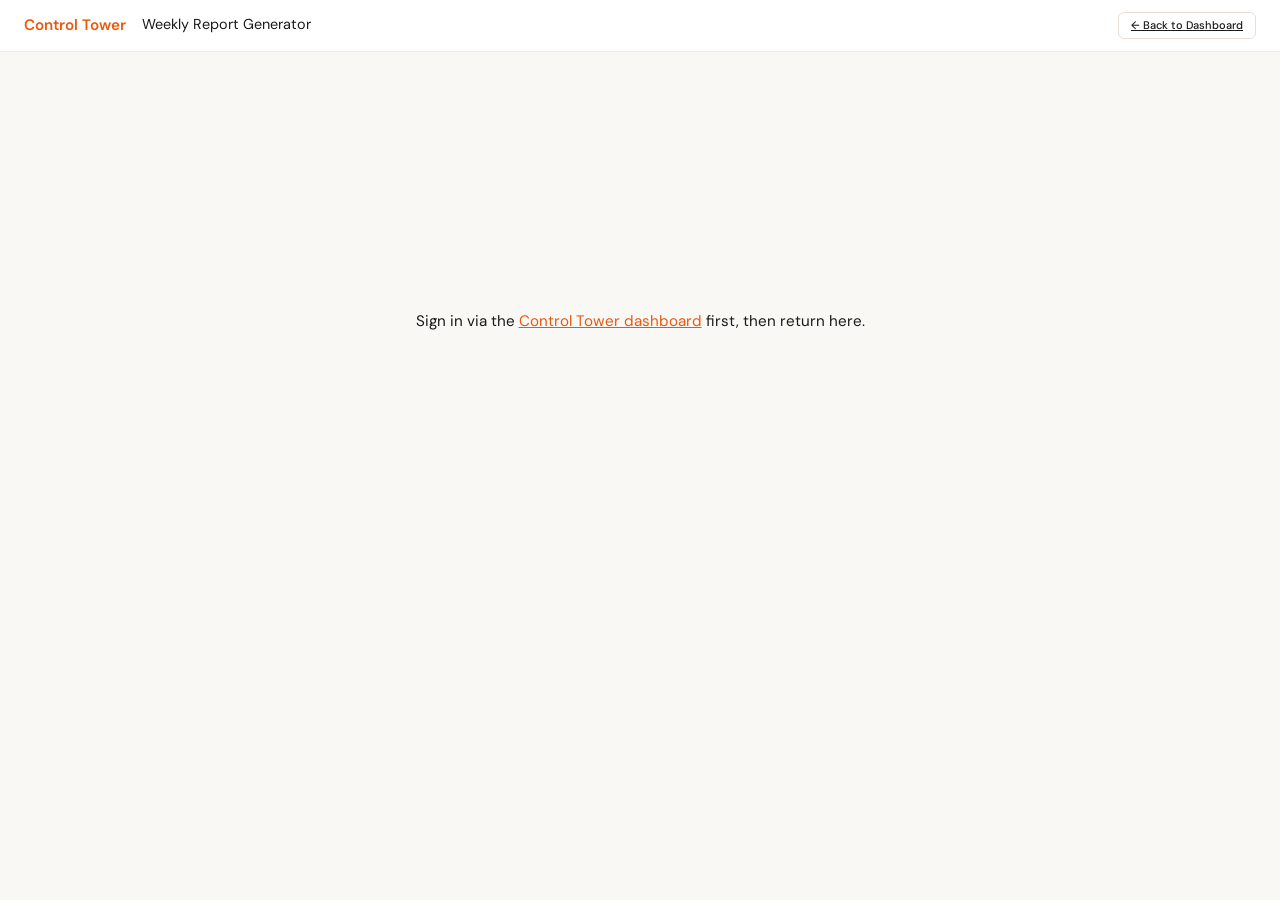
<file: report.html>
<!DOCTYPE html>
<html lang="en">
<head>
  <meta charset="UTF-8" />
  <meta name="viewport" content="width=device-width, initial-scale=1.0" />
  <title>Weekly Report — Control Tower</title>
  <link rel="preconnect" href="https://fonts.googleapis.com">
  <link href="https://fonts.googleapis.com/css2?family=DM+Sans:ital,opsz,wght@0,9..40,400;0,9..40,500;0,9..40,600;1,9..40,400&family=DM+Mono:wght@400;500&display=swap" rel="stylesheet">
  <script type="module" crossorigin src="./assets/report-DgGz7yNm.js"></script>
  <link rel="modulepreload" crossorigin href="./assets/jira-DPjsT-so.js">
  <link rel="stylesheet" crossorigin href="./assets/jira-B-CdHwnz.css">
  <link rel="stylesheet" crossorigin href="./assets/report-D_wcgluL.css">
</head>
<body>
  <div id="rpt-shell">
    <header class="rpt-topbar">
      <span class="rpt-logo">Control Tower</span>
      <span class="rpt-title">Weekly Report Generator</span>
      <a href="./index.html" class="btn btn--ghost btn--sm">← Back to Dashboard</a>
    </header>

    <div id="rpt-auth-wall" class="rpt-centered" style="display:none">
      <p class="rpt-auth-msg">Sign in via the <a href="./index.html">Control Tower dashboard</a> first, then return here.</p>
    </div>

    <div id="rpt-no-project" class="rpt-centered" style="display:none">
      <p class="rpt-auth-msg">No active project found. <a href="./index.html">Open a project</a> in Control Tower first.</p>
    </div>

    <div id="rpt-loading" class="rpt-centered">
      <div class="spinner"></div>
      <p>Loading project data…</p>
    </div>

    <div id="rpt-error" class="rpt-centered" style="display:none">
      <p id="rpt-error-msg" class="rpt-error-text"></p>
      <button class="btn btn--primary" onclick="location.reload()">Retry</button>
    </div>

    <main id="rpt-main" style="display:none">
      <div class="rpt-toolbar">
        <div>
          <span id="rpt-project-name" class="rpt-project-label"></span>
          <span id="rpt-sprint-label" class="rpt-sprint-label"></span>
        </div>
        <div style="display:flex;gap:0.5rem;align-items:center">
          <button id="btn-generate" class="btn btn--ghost" onclick="window.generateReport()">
            ⬇ Download .docx
          </button>
          <button id="btn-gdocs" class="btn btn--primary" onclick="window.sendToGoogleDocs()">
            <span id="btn-gdocs-label">↗ Send to Google Docs</span>
            <span id="btn-gdocs-spinner" style="display:none">Uploading…</span>
          </button>
        </div>
      </div>
      <div id="rpt-sections" class="rpt-sections"></div>
    </main>
  </div>

  <script src="https://accounts.google.com/gsi/client" async></script>
</body>
</html>
</file>
<file: assets/jira-B-CdHwnz.css>
:root{--color-background-primary:#fff;--color-background-secondary:#f5f0e8;--color-background-tertiary:#faf8f4;--color-text-primary:#1a1a1a;--color-text-secondary:#4a3f32;--color-text-tertiary:#a8957a;--color-border-primary:#e8e0d4;--color-border-secondary:#ede8df;--color-border-tertiary:#00000014;--color-accent:#ea580c;--color-accent-soft:#fff8f2;--color-background-success:#eaf3de;--color-text-success:#3b6d11;--color-background-warning:#faeeda;--color-text-warning:#854f0b;--color-background-danger:#fcebeb;--color-text-danger:#a32d2d;--color-background-info:#f0f9ff;--color-text-info:#0284c7;--border-radius-sm:6px;--border-radius-md:10px;--border-radius-lg:12px;--font-sans:"DM Sans", -apple-system, system-ui, sans-serif;--font-mono:"DM Mono", monospace;--shadow-card:0 1px 3px #0000000d;--transition:all .2s cubic-bezier(.4, 0, .2, 1);--primary:var(--color-accent);--accent:var(--color-accent);--bg:var(--color-background-tertiary);--surface:var(--color-background-primary);--text:var(--color-text-primary);--muted:var(--color-text-secondary);--border:var(--color-border-tertiary);--radius:var(--border-radius-lg);--success:var(--color-text-success);--danger:var(--color-text-danger);--warning:var(--color-text-warning);--border-subtle:#00000014;--accent-soft:var(--color-accent-soft)}[data-theme=dark]{--color-background-primary:#ffffff0d;--color-background-secondary:#1a1a1a;--color-background-tertiary:#000;--color-text-primary:#f8fafc;--color-text-secondary:#ffffffa6;--color-text-tertiary:#ffffff59;--color-border-primary:#ffffff1f;--color-border-secondary:#ffffff26;--color-border-tertiary:#ffffff1a;--color-accent:#f97316;--color-accent-soft:#f9731612;--color-background-success:#10b98126;--color-background-warning:#f59e0b26;--color-background-danger:#ef444426;--color-text-success:#34d399;--color-text-warning:#fbbf24;--color-text-danger:#f87171;--shadow-card:0 8px 32px 0 #000c;--bg:var(--color-background-tertiary);--surface:var(--color-background-primary);--text:var(--color-text-primary);--muted:var(--color-text-secondary);--border:var(--color-border-tertiary);--border-subtle:#ffffff0f}*,:before,:after{box-sizing:border-box;margin:0;padding:0}body{font-family:var(--font-sans);background:var(--bg);color:var(--text);-webkit-font-smoothing:antialiased;height:100vh;font-size:13px;line-height:1.5;overflow:auto}.app-shell{grid-template-columns:200px 1fr;width:100%;height:100vh;display:grid}.sidebar{background:var(--color-background-secondary);border-right:.5px solid var(--color-border-tertiary);flex-direction:column;flex-shrink:0;gap:12px;width:200px;padding:16px;display:flex;overflow-y:auto}.main-body{background:var(--color-background-tertiary);flex-direction:column;display:flex;overflow:hidden}.content-area{flex-direction:column;flex:1;gap:10px;padding:16px;display:flex;overflow-y:auto}.topbar{background:var(--color-background-primary);border:.5px solid var(--color-border-primary);z-index:100;border-radius:10px;justify-content:space-between;align-items:center;margin:16px 16px 0;padding:8px 14px;display:flex}.bento-grid{grid-template-columns:repeat(12,1fr);gap:12px;display:grid}.span-12{grid-column:span 12}.span-8{grid-column:span 8}.span-6{grid-column:span 6}.span-4{grid-column:span 4}.span-3{grid-column:span 3}.kpi-strip{grid-template-columns:1.4fr 1fr 1fr 1fr;gap:10px;display:grid}.tab-panel{display:none}.tab-panel.active{display:block}@media (width<=1024px){.app-shell{grid-template-columns:1fr}.sidebar{display:none}.topbar{margin:10px}.bento-grid{grid-template-columns:1fr;gap:10px}.span-12,.span-8,.span-6,.span-4,.span-3{grid-column:span 1}.kpi-strip{grid-template-columns:1fr}.content-area{padding:10px}}@media (width<=640px){.topbar{flex-direction:column;gap:10px;height:auto;padding:12px}.topbar-right{justify-content:space-between;width:100%}.nav-tabs{width:100%;padding-bottom:4px;overflow-x:auto}.nav-tab{white-space:nowrap}table{font-size:10px}th,td{padding:6px 4px}input[type=range]{width:60px}}@media (width>=1440px){.app-shell{grid-template-columns:240px 1fr}.sidebar{width:240px}body{font-size:14px}}@media (width>=1920px){.app-shell{grid-template-columns:280px 1fr}.sidebar{width:280px}.bento-grid{gap:14px}.content-area{gap:14px;padding:20px}body{font-size:15px}.card-title{font-size:13px}.topbar{margin:20px 20px 0;padding:10px 20px}.kpi-strip{gap:14px}}@media (width>=2560px){.app-shell{grid-template-columns:320px 1fr}.sidebar{width:320px}body{font-size:17px}.bento-grid{gap:18px}.content-area{gap:18px;padding:28px}.card-title{font-size:15px}.topbar{margin:24px 24px 0;padding:14px 28px}}@media print{.no-print{display:none!important}}.card{background:var(--color-background-primary);border:.5px solid var(--color-border-primary);border-radius:var(--border-radius-md);box-shadow:var(--shadow-card);transition:var(--transition);padding:13px}[data-theme=dark] .card{-webkit-backdrop-filter:blur(12px)}.card:hover{border-color:var(--color-border-secondary)}.card-title{color:var(--color-text-tertiary);text-transform:uppercase;letter-spacing:.05em;justify-content:space-between;align-items:center;margin-bottom:10px;font-size:10px;font-weight:500;display:flex}.kpi-card{background:var(--color-background-primary);border:.5px solid var(--color-border-primary);border-radius:var(--border-radius-md);box-shadow:var(--shadow-card);transition:var(--transition);padding:13px 15px}.kpi-card:hover{border-color:var(--color-accent)}.kpi-card.lead{border-left:3px solid var(--color-accent);background:var(--color-accent-soft);border-radius:0 10px 10px 0}.kpi-card h4{color:var(--color-text-tertiary);text-transform:uppercase;margin-bottom:5px;font-size:10px;font-weight:500}.kpi-card .val{font-size:24px;font-weight:500;font-family:var(--font-mono);letter-spacing:-.02em;color:var(--color-text-primary)}.kpi-card .val.big{font-size:30px}[data-theme=light] .kpi-card .val.big{color:var(--color-text-danger)}.sb-logo{align-items:center;gap:8px;margin-bottom:4px;display:flex}.sb-logomark{flex-shrink:0;width:22px;height:22px}.sb-logotext{color:var(--color-text-primary);font-size:13px;font-weight:500}.divider{background:var(--color-border-tertiary);height:.5px;margin:4px 0}.sb-section{flex-direction:column;gap:5px;display:flex}.sb-label{color:var(--color-text-tertiary);text-transform:uppercase;letter-spacing:.08em;font-size:9px;font-weight:500}.kpi-mini{background:var(--color-background-primary);border:.5px solid var(--color-border-tertiary);border-radius:7px;padding:9px}.kpi-mini-val{color:var(--color-text-primary);font-size:17px;font-weight:500;font-family:var(--font-mono);letter-spacing:-.02em}.kpi-mini-lbl{color:var(--color-text-tertiary);margin-top:2px;font-size:10px}.kpi-mini-delta{font-size:9px;font-family:var(--font-mono);margin-top:2px;display:inline-block}.kpi-mini-delta--up{color:var(--color-text-danger)}.kpi-mini-delta--down{color:var(--color-text-success)}.rag-row{background:var(--color-background-primary);border:.5px solid var(--color-border-tertiary);border-radius:7px;justify-content:space-between;align-items:center;padding:7px 9px;display:flex}.rag-row span{color:var(--color-text-secondary);font-size:11px}.dot{border-radius:50%;width:7px;height:7px;display:inline-block}.dot-g{background:var(--color-text-success)}.dot-a{background:var(--color-text-warning)}.dot-r{background:var(--color-text-danger)}.risk-badge{border-left:3px solid var(--color-text-danger);background:#e44b4a1f;border-radius:0 7px 7px 0;padding:8px 10px}[data-theme=light] .risk-badge{background:#e44b4a14}.risk-label{color:var(--color-text-tertiary);margin-bottom:2px;font-size:9px}.risk-val{color:var(--color-text-danger);font-size:14px;font-weight:500}[data-theme=dark] .risk-val{color:#f09595}.nav-tabs{gap:4px;display:flex}.nav-tab{color:var(--color-text-tertiary);cursor:pointer;transition:var(--transition);background:0 0;border:.5px solid #0000;border-radius:6px;padding:4px 10px;font-size:11px}.nav-tab:hover{color:var(--color-text-primary)}.nav-tab.active{background:var(--color-background-secondary);color:var(--color-text-primary);border-color:var(--color-border-primary);font-weight:500}[data-theme=dark] .nav-tab.active{background:#ffffff14;border-color:#ffffff26}.insight-banner{background:var(--color-accent-soft);border-left:3px solid var(--color-accent);border-radius:0 10px 10px 0;align-items:flex-start;gap:10px;padding:11px 13px;display:flex}[data-theme=light] .insight-banner{border-top:.5px solid var(--color-border-primary);border-right:.5px solid var(--color-border-primary);border-bottom:.5px solid var(--color-border-primary)}[data-theme=dark] .insight-banner{background:#f9731624}.insight-text{color:var(--color-text-secondary);font-size:11px;line-height:1.5}[data-theme=dark] .insight-text{color:var(--color-text-primary)}.insight-tag{text-transform:uppercase;letter-spacing:.06em;border-radius:4px;margin-bottom:5px;padding:2px 8px;font-size:9px;font-weight:600;display:inline-block}.feed-item{border-bottom:.5px solid var(--color-border-tertiary);justify-content:space-between;align-items:center;gap:8px;padding:7px 0;display:flex}.feed-item:last-child{border-bottom:none}.feed-label{color:var(--color-text-primary);text-overflow:ellipsis;white-space:nowrap;flex:1;min-width:0;font-size:11px;overflow:hidden}.feed-meta{font-size:11px;font-family:var(--font-mono);color:var(--color-text-tertiary);white-space:nowrap;flex-shrink:0}.btn{cursor:pointer;transition:var(--transition);border:.5px solid var(--color-border-primary);background:var(--color-background-primary);color:var(--color-text-primary);border-radius:6px;padding:4px 12px;font-size:11px;font-weight:500}.btn:hover{background:var(--color-background-secondary)}.btn:focus-visible{outline:2px solid var(--color-accent,#f97316);outline-offset:2px}.btn-primary{background:var(--color-accent);color:#fff;border:none}.btn-primary:hover{opacity:.9}.mono{font-family:var(--font-mono)}.spinner{border:3px solid var(--border);border-top-color:var(--accent);border-radius:50%;width:24px;height:24px;animation:.8s linear infinite spin}@keyframes spin{to{transform:rotate(360deg)}}@media (prefers-reduced-motion:reduce){.spinner{border-top-color:var(--color-accent,#f97316);animation:none}}.badge{border-radius:4px;padding:2px 7px;font-size:9px;font-weight:500;display:inline-block}.badge-success{background:var(--color-background-success);color:var(--color-text-success)}.badge-warning{background:var(--color-background-warning);color:var(--color-text-warning)}.badge-danger{background:var(--color-background-danger);color:var(--color-text-danger)}.badge-neutral{background:var(--color-background-secondary);color:var(--color-text-tertiary)}.kpi-trend{border-radius:4px;margin-top:5px;padding:2px 7px;font-size:9px;font-weight:500;display:inline-block}.trend-ok{background:var(--color-background-success);color:var(--color-text-success)}.trend-warn{background:var(--color-background-warning);color:var(--color-text-warning)}.trend-bad{background:var(--color-background-danger);color:var(--color-text-danger)}table{border-collapse:collapse;width:100%;font-size:11px}th{text-align:left;color:var(--color-text-tertiary);text-transform:uppercase;letter-spacing:.05em;border-bottom:.5px solid var(--color-border-tertiary);padding:8px;font-weight:500}td{border-bottom:.5px solid var(--color-border-tertiary);color:var(--color-text-secondary);padding:8px}tr:last-child td{border-bottom:none}.error-box{background:var(--color-background-warning);border:1px solid var(--color-text-warning);border-radius:var(--border-radius-md);color:var(--color-text-primary);padding:24px}.error-box h3{color:var(--color-text-warning);margin:0 0 8px;font-size:16px}.error-box p{word-break:break-all;margin:0 0 8px;font-size:13px}.sheet-picker-item{cursor:pointer;border-radius:6px;justify-content:space-between;align-items:center;gap:8px;padding:10px 12px;display:flex}.sheet-picker-item:hover{background:var(--color-background-secondary)}.sheet-picker-item-name{text-overflow:ellipsis;white-space:nowrap;flex:1;min-width:0;font-weight:500;overflow:hidden}.sheet-picker-item-sub{color:var(--color-text-tertiary);font-size:10px;font-family:var(--font-mono);flex-shrink:0}.ct-modal{background:#fff;border-radius:14px;flex-direction:column;gap:16px;width:500px;max-width:92vw;max-height:84vh;padding:32px;display:flex;box-shadow:0 24px 64px #0000002e}[data-theme=dark] .ct-modal{background:#1c1c1e;box-shadow:0 24px 64px #000c}.ct-input{border:1px solid var(--color-border-primary);font-size:13px;font-family:var(--font-mono);color:var(--color-text-primary);box-sizing:border-box;background:#f9f8f6;border-radius:8px;outline:none;width:100%;padding:11px 14px;transition:border-color .15s}.ct-input:focus{border-color:var(--color-accent)}[data-theme=dark] .ct-input{color:#f8fafc;background:#ffffff0f;border-color:#ffffff26}[data-theme=dark] .ct-input::placeholder{color:#ffffff4d}.ct-gate{z-index:200;background:#fff;flex-direction:column;justify-content:center;align-items:center;gap:28px;display:flex;position:fixed;inset:0}[data-theme=dark] .ct-gate{background:#111}.ct-readiness-placeholder{justify-content:center;align-items:center;min-height:320px;padding:32px;display:flex}.ct-readiness-card{text-align:left;flex-direction:column;gap:14px;width:100%;max-width:480px;display:flex}.ct-readiness-title{color:var(--color-text-primary);font-size:15px;font-weight:700}.ct-readiness-list{flex-direction:column;gap:10px;margin:0;padding:0;list-style:none;display:flex}.ct-readiness-list li{color:var(--color-text-secondary);font-size:13px;line-height:1.5}.ct-readiness-list li strong{color:var(--color-text-primary)}.ct-readiness-list li a{color:var(--color-accent);white-space:nowrap;margin-left:4px}.ct-readiness-card>button{align-self:flex-start}.ct-divider{color:var(--color-text-tertiary);text-transform:uppercase;letter-spacing:.06em;align-items:center;gap:12px;width:100%;font-size:11px;display:flex}.ct-divider:before,.ct-divider:after{content:"";background:var(--color-border-primary);flex:1;height:1px}.heatmap-table td{text-align:center;border:1px solid var(--color-background-tertiary);border-radius:4px;padding:4px 2px}.heatmap-table td:first-child{text-align:left;white-space:nowrap;background:var(--color-background-primary);z-index:1;border-right:1px solid var(--color-border-secondary);padding:4px 10px 4px 4px;position:sticky;left:0}.heatmap-table th:first-child{background:var(--color-background-primary);z-index:1;position:sticky;left:0}.h-over{background:var(--color-background-danger);color:var(--color-text-danger)}.h-good{background:var(--color-background-success);color:var(--color-text-success)}.h-bench{background:var(--color-background-warning);color:var(--color-text-warning)}.ct-gate--page{justify-content:flex-start;align-items:stretch;gap:0;overflow-y:auto}.lp-topbar{border-bottom:.5px solid var(--color-border-tertiary);z-index:10;background:#fff;flex-shrink:0;justify-content:space-between;align-items:center;padding:18px 60px;display:flex;position:sticky;top:0}[data-theme=dark] .lp-topbar{background:#111}.lp-brand{align-items:center;gap:11px;display:flex}.lp-brand-name{color:var(--color-text-primary);letter-spacing:-.02em;font-size:15px;font-weight:700}.lp-brand-sub{color:var(--color-text-tertiary);text-transform:uppercase;letter-spacing:.06em;margin-top:1px;font-size:9px}.lp-hero{grid-template-columns:55fr 45fr;align-items:center;gap:48px;width:100%;max-width:1100px;margin:0 auto;padding:72px 60px;display:grid}.lp-chip{text-transform:uppercase;letter-spacing:.08em;background:var(--color-accent-soft);color:var(--color-accent);border-radius:20px;margin-bottom:20px;padding:4px 12px;font-size:10px;font-weight:700;display:inline-block}.lp-hero-title{color:var(--color-text-primary);letter-spacing:-.03em;margin-bottom:18px;font-size:40px;font-weight:800;line-height:1.15}.lp-hero-desc{color:var(--color-text-secondary);max-width:400px;margin-bottom:32px;font-size:14px;line-height:1.7}.lp-signin-area{flex-direction:column;gap:0;display:flex}.lp-signin-hint{color:var(--color-text-tertiary);margin-top:8px;font-size:11px}.lp-diagram-box{background:var(--color-background-primary);border:1px solid var(--color-border-primary);border-radius:16px;flex-direction:column;padding:28px;display:flex;box-shadow:0 4px 24px #00000012}[data-theme=dark] .lp-diagram-box{box-shadow:0 4px 24px #0006}.lp-diagram-label{text-transform:uppercase;letter-spacing:.1em;color:var(--color-text-tertiary);margin-bottom:16px;font-size:9px;font-weight:700}.lp-diagram-row{background:var(--color-background-tertiary);border:.5px solid var(--color-border-tertiary);border-radius:10px;align-items:center;gap:12px;padding:12px 14px;display:flex}.lp-diagram-row--accent{background:var(--color-accent-soft);border:1px solid var(--color-accent)}.lp-diagram-icon{background:var(--color-background-secondary);width:36px;height:36px;color:var(--color-text-secondary);border-radius:8px;flex-shrink:0;justify-content:center;align-items:center;display:flex}.lp-diagram-row--accent .lp-diagram-icon{background:var(--color-accent);color:#fff}.lp-diagram-text{color:var(--color-text-primary);font-size:12px;font-weight:600}.lp-diagram-sub{color:var(--color-text-tertiary);margin-top:2px;font-size:10px}.lp-diagram-connector{background:repeating-linear-gradient(to bottom, var(--color-border-primary) 0, var(--color-border-primary) 4px, transparent 4px, transparent 8px);width:1px;height:20px;margin:4px auto}.lp-hiw{background:var(--color-background-secondary);border-top:.5px solid var(--color-border-tertiary);border-bottom:.5px solid var(--color-border-tertiary);padding:64px 60px}.lp-features{padding:64px 60px}.lp-section-inner{width:100%;max-width:1100px;margin:0 auto}.lp-eyebrow{text-transform:uppercase;letter-spacing:.1em;color:var(--color-accent);margin-bottom:8px;font-size:10px;font-weight:700}.lp-section-title{color:var(--color-text-primary);letter-spacing:-.02em;margin-bottom:40px;font-size:24px;font-weight:700}.lp-steps{grid-template-columns:repeat(4,1fr);gap:32px;display:grid;position:relative}.lp-steps:before{content:"";background:repeating-linear-gradient(to right, var(--color-accent) 0, var(--color-accent) 6px, transparent 6px, transparent 12px);z-index:0;height:1px;position:absolute;top:19px;left:calc(12.5% + 20px);right:calc(12.5% + 20px)}.lp-step{text-align:center;z-index:1;flex-direction:column;align-items:center;display:flex;position:relative}.lp-step-num{background:var(--color-accent);color:#fff;border-radius:50%;flex-shrink:0;justify-content:center;align-items:center;width:40px;height:40px;margin-bottom:16px;font-size:16px;font-weight:700;display:flex}.lp-step-title{color:var(--color-text-primary);margin-bottom:6px;font-size:14px;font-weight:700}.lp-step-blurb{color:var(--color-text-secondary);font-size:12px;line-height:1.65}.lp-tiles{grid-template-columns:repeat(4,1fr);gap:16px;display:grid}.lp-tile{padding:20px}.lp-tile:hover{border-color:var(--color-accent);transform:translateY(-2px);box-shadow:0 4px 16px #00000014}.lp-tile-icon{background:var(--color-accent-soft);width:36px;height:36px;color:var(--color-accent);border-radius:8px;justify-content:center;align-items:center;margin-bottom:12px;display:flex}.lp-tile-title{color:var(--color-text-primary);margin-bottom:6px;font-size:13px;font-weight:700}.lp-tile-desc{color:var(--color-text-secondary);font-size:12px;line-height:1.6}.lp-footer{border-top:.5px solid var(--color-border-tertiary);text-align:center;color:var(--color-text-tertiary);padding:24px 60px;font-size:11px}@media (width<=960px){.lp-topbar,.lp-hiw,.lp-features,.lp-footer{padding-left:24px;padding-right:24px}.lp-hero{grid-template-columns:1fr;gap:40px;padding:48px 24px}.lp-hero-right{display:none}.lp-steps{grid-template-columns:1fr;gap:24px}.lp-steps:before{display:none}.lp-tiles{grid-template-columns:repeat(2,1fr)}}@media (width<=480px){.lp-hero-title{font-size:28px}.lp-tiles{grid-template-columns:1fr}}.ob-card{background:#fff;border-radius:16px;width:100%;max-width:480px;overflow:hidden;box-shadow:0 8px 40px #0000001a}[data-theme=dark] .ob-card{background:#1c1c1e;box-shadow:0 8px 40px #0009}.ob-header{border-bottom:.5px solid var(--color-border-tertiary);flex-wrap:wrap;justify-content:space-between;align-items:center;gap:12px;padding:20px 24px;display:flex}.ob-meta{color:var(--color-text-tertiary);white-space:nowrap;font-size:11px}.ob-email{color:var(--color-text-secondary);font-weight:500}.ob-sep{opacity:.5;margin:0 6px}.ob-signout{color:var(--color-text-tertiary);text-decoration:underline}.ob-signout:hover{color:var(--color-text-primary)}.ob-section{flex-direction:column;gap:12px;padding:20px 24px;display:flex}.ob-section+.ob-section{border-top:.5px solid var(--color-border-tertiary)}.ob-section--template{background:var(--color-accent-soft)}[data-theme=dark] .ob-section--template{background:#f9731612}.ob-section-label{text-transform:uppercase;letter-spacing:.07em;color:var(--color-text-tertiary);font-size:11px;font-weight:700}.ob-section--template .ob-section-label{color:var(--color-accent)}.ob-section-desc{color:var(--color-text-secondary);margin:0;font-size:12px;line-height:1.6}.ob-template-btn{align-self:flex-start;align-items:center;gap:6px;padding:10px 16px;font-size:13px;font-weight:600;display:inline-flex}.ob-drive-btn{border:1px solid var(--color-border-primary);justify-content:center;align-items:center;gap:8px;padding:11px 16px;font-size:13px;font-weight:500;display:flex}.ob-connect-btn{padding:11px;font-size:13px;font-weight:600}.btn-icon{color:var(--color-text-tertiary);cursor:pointer;transition:var(--transition);background:0 0;border:none;flex-shrink:0;justify-content:center;align-items:center;display:flex}.btn-icon:hover{background:var(--color-background-secondary);color:var(--color-text-primary)}.ob-accordion{border:none;margin:0}.ob-accordion-summary{cursor:pointer;color:var(--color-accent);-webkit-user-select:none;user-select:none;align-items:center;gap:4px;padding:4px 0;font-size:11px;font-weight:600;list-style:none;display:flex}.ob-accordion-summary::-webkit-details-marker{display:none}.ob-accordion-summary:after{content:"▸";font-size:9px;transition:transform .2s;display:inline-block}.ob-accordion[open] .ob-accordion-summary:after{transform:rotate(90deg)}.ob-accordion-body{border-top:.5px solid var(--color-border-tertiary);max-height:380px;margin-top:6px;padding-top:2px;overflow-y:auto}.ob-accordion-body .sg-row{padding:8px 0 8px 10px}.ob-topbar-meta{color:var(--color-text-tertiary);align-items:center;gap:16px;font-size:11px;display:flex}.ob-user-pill{border:.5px solid var(--color-border-primary);background:var(--color-background-secondary);color:var(--color-text-secondary);white-space:nowrap;border-radius:20px;padding:4px 12px;font-size:11px}.ob-page-hero{text-align:center;width:100%;max-width:540px;margin:0 auto;padding:56px 24px 40px}.ob-page-hero-title{color:var(--color-text-primary);margin:12px 0 10px;font-size:28px;font-weight:700;line-height:1.2}.ob-page-hero .lp-hero-desc{max-width:none;margin:0}.ob-page-body{flex-direction:column;gap:32px;width:100%;max-width:540px;margin:0 auto;padding:0 24px 64px;display:flex}.ob-page-section{flex-direction:column;gap:14px;display:flex}.ob-page-section .lp-eyebrow{margin-bottom:0}.ob-page-section-desc{color:var(--color-text-secondary);margin:0;font-size:13px;line-height:1.65}.ob-page-section .ob-template-btn{align-self:center;padding:12px 24px;font-size:14px}.ob-page-section .ob-drive-btn{justify-content:center;width:100%;padding:14px 20px;font-size:14px}.ob-page-section .ob-connect-btn{width:100%;padding:14px;font-size:14px}.ob-page-body .ob-accordion-body{max-height:none;overflow-y:visible}@media (width<=600px){.ob-page-hero{padding:40px 20px 28px}}.sg-row{border-left:3px solid #0000;align-items:flex-start;gap:14px;padding:12px 24px;transition:background .15s;display:flex}.sg-row--mandatory{border-left-color:var(--color-accent)}.sg-row--auto{border-left-color:var(--color-border-tertiary);opacity:.75}.sg-row:hover{background:var(--color-background-tertiary)}.sg-step{background:var(--color-accent);color:#fff;border-radius:50%;flex-shrink:0;justify-content:center;align-items:center;width:24px;height:24px;margin-top:1px;font-size:11px;font-weight:700;display:flex}.sg-step--opt{background:var(--color-background-secondary);color:var(--color-text-secondary)}.sg-step--auto{color:var(--color-text-tertiary);border:1px solid var(--color-border-primary);background:0 0;font-size:13px}.sg-tab{color:var(--color-text-primary);align-items:center;gap:8px;margin-bottom:4px;font-size:13px;font-weight:600;display:flex}.sg-fields{color:var(--color-text-secondary);font-size:11px;line-height:1.6}.sg-fields code{font-family:var(--font-mono);background:var(--color-background-secondary);color:var(--color-text-primary);border-radius:4px;padding:1px 5px;font-size:10px}.sg-badge{text-transform:uppercase;letter-spacing:.06em;background:var(--color-background-secondary);color:var(--color-text-tertiary);font-weight:700}.sg-badge--req{background:var(--color-accent-soft);color:var(--color-accent)}.sg-badge--auto{background:var(--color-background-info);color:var(--color-text-info)}.alert-bell-wrap{display:inline-flex;position:relative}#alert-bell{padding:5px 8px;position:relative}.alert-badge{background:var(--danger);color:#fff;pointer-events:none;border-radius:10px;justify-content:center;align-items:center;min-width:16px;height:16px;padding:0 4px;font-size:10px;font-weight:700;display:flex;position:absolute;top:-4px;right:-4px}.alert-tray{background:var(--color-background-primary);border:1px solid var(--color-border-primary);border-radius:var(--border-radius-lg);z-index:300;width:300px;position:absolute;top:calc(100% + 8px);right:0;overflow:hidden;box-shadow:0 8px 24px #0000001f}.alert-tray-header{text-transform:uppercase;letter-spacing:.06em;color:var(--color-text-secondary);border-bottom:1px solid var(--color-border-tertiary);justify-content:space-between;align-items:center;padding:8px 12px;font-size:11px;font-weight:700;display:flex}.alert-item{border-bottom:1px solid var(--color-border-tertiary);align-items:flex-start;gap:8px;padding:10px 12px;font-size:12px;line-height:1.5;display:flex}.alert-item:last-child{border-bottom:none}.alert-item--warn{background:var(--st-warn-bg);color:var(--st-warn-text)}.alert-item--bad{background:var(--st-bad-bg);color:var(--st-bad-text)}.alert-item-msg{flex:1}.alert-dismiss{opacity:.55;cursor:pointer;color:inherit;background:0 0;border:none;flex-shrink:0;padding:0 4px;font-size:11px}.alert-dismiss:hover{opacity:1}.alert-empty{color:var(--color-text-tertiary);text-align:center;padding:16px 12px;font-size:12px}.alert-history-section{border-top:1px solid var(--color-border-tertiary)}.alert-history-summary{text-transform:uppercase;letter-spacing:.06em;color:var(--color-text-tertiary);cursor:pointer;align-items:center;padding:6px 12px;font-size:10px;font-weight:700;list-style:none;display:flex}.alert-history-summary::-webkit-details-marker{display:none}.alert-item--history{opacity:.8}.alert-item--history .alert-item-msg{font-size:11px}.alert-item-time{white-space:nowrap;opacity:.65;font-size:9px}.note-btn{border:1px solid var(--color-border-primary);color:var(--color-text-tertiary);cursor:pointer;white-space:nowrap;background:0 0;border-radius:10px;padding:2px 6px;font-size:10px;font-weight:600;line-height:1.4}.note-btn:hover{background:var(--color-accent-soft);color:var(--color-text-primary)}.note-item{background:var(--color-bg-subtle,var(--color-bg-elevated));border-radius:6px;padding:8px 10px;font-size:12px;line-height:1.5}.note-meta{color:var(--color-text-tertiary);margin-bottom:2px;font-size:10px}.note-empty{color:var(--color-text-tertiary);padding:4px 0;font-size:12px}body.exporting-pdf .no-print{display:none!important}
</file>
<file: assets/report-D_wcgluL.css>
.rpt-topbar{border-bottom:1px solid var(--border);background:var(--surface);align-items:center;gap:1rem;padding:.75rem 1.5rem;display:flex}.rpt-logo{color:var(--accent);font-size:.95rem;font-weight:600}.rpt-title{color:var(--text-muted);flex:1;font-size:.9rem}.rpt-centered{min-height:60vh;color:var(--text-muted);flex-direction:column;justify-content:center;align-items:center;gap:1rem;display:flex}.rpt-auth-msg{font-size:.95rem}.rpt-auth-msg a{color:var(--accent)}.rpt-error-text{color:var(--bad);font-size:.9rem}.rpt-toolbar{border-bottom:1px solid var(--border);background:var(--surface);z-index:10;justify-content:space-between;align-items:center;padding:1rem 1.5rem;display:flex;position:sticky;top:0}.rpt-project-label{margin-right:.75rem;font-size:1rem;font-weight:600}.rpt-sprint-label{color:var(--text-muted);background:var(--bg);border:1px solid var(--border);border-radius:999px;padding:.2rem .6rem;font-size:.8rem}.rpt-sections{flex-direction:column;gap:1.5rem;max-width:960px;margin:0 auto;padding:1.5rem;display:flex}.rpt-card{background:var(--surface);border:1px solid var(--border);border-radius:var(--radius);overflow:hidden}.rpt-card-header{background:var(--bg);border-bottom:1px solid var(--border);justify-content:space-between;align-items:center;padding:.75rem 1rem;display:flex}.rpt-card-title{letter-spacing:.04em;text-transform:uppercase;color:var(--text-muted);font-size:.85rem;font-weight:600}.rpt-card-body{padding:1rem}.btn-ai{border:1px solid var(--accent);color:var(--accent);cursor:pointer;background:0 0;border-radius:999px;align-items:center;gap:.4rem;padding:.3rem .7rem;font-size:.78rem;transition:background .15s;display:inline-flex}.btn-ai:hover{background:color-mix(in srgb, var(--accent) 10%, transparent)}.btn-ai:disabled{opacity:.5;cursor:not-allowed}.btn-ai .ai-spinner{display:none}.btn-ai.loading .ai-spinner{display:inline}.btn-ai.loading .ai-label{display:none}.rpt-textarea{border:1px solid var(--border);border-radius:var(--radius);background:var(--bg);width:100%;min-height:100px;color:var(--text);resize:vertical;box-sizing:border-box;padding:.6rem .75rem;font-family:inherit;font-size:.9rem;line-height:1.6}.rpt-textarea:focus{border-color:var(--accent);outline:none}.rpt-rag-table{border-collapse:collapse;width:100%;font-size:.85rem}.rpt-rag-table th{text-align:left;color:var(--text-muted);border-bottom:1px solid var(--border);padding:.4rem .6rem;font-weight:500}.rpt-rag-table td{border-bottom:1px solid var(--border);vertical-align:top;padding:.4rem .6rem}.rpt-rag-table tr:last-child td{border-bottom:none}.rpt-rag-table input[type=text]{border:1px solid var(--border);background:var(--bg);width:100%;color:var(--text);box-sizing:border-box;border-radius:4px;padding:.3rem .5rem;font-size:.82rem}.rpt-rag-table input:focus{border-color:var(--accent);outline:none}.rag-ok{color:var(--good);font-weight:600}.rag-cr{color:var(--warn);font-weight:600}.rag-bad{color:var(--bad);font-weight:600}.rpt-data-table{border-collapse:collapse;width:100%;font-size:.82rem}.rpt-data-table th{text-align:left;background:var(--bg);color:var(--text-muted);border-bottom:2px solid var(--border);padding:.4rem .6rem;font-weight:500}.rpt-data-table td{border-bottom:1px solid var(--border);padding:.4rem .6rem}.rpt-data-table tr:last-child td{border-bottom:none}.rpt-data-table td.num{text-align:right;font-variant-numeric:tabular-nums}.rpt-data-table tr.summary-row td{background:var(--bg);font-weight:600}.rpt-sprint-stats{flex-wrap:wrap;gap:1.5rem;margin-bottom:1rem;display:flex}.rpt-stat{flex-direction:column;gap:.2rem;display:flex}.rpt-stat-label{color:var(--text-muted);text-transform:uppercase;letter-spacing:.05em;font-size:.72rem}.rpt-stat-value{font-size:1.4rem;font-weight:600}.rpt-note{color:var(--text-muted);margin-top:.5rem;font-size:.78rem;font-style:italic}
</file>
